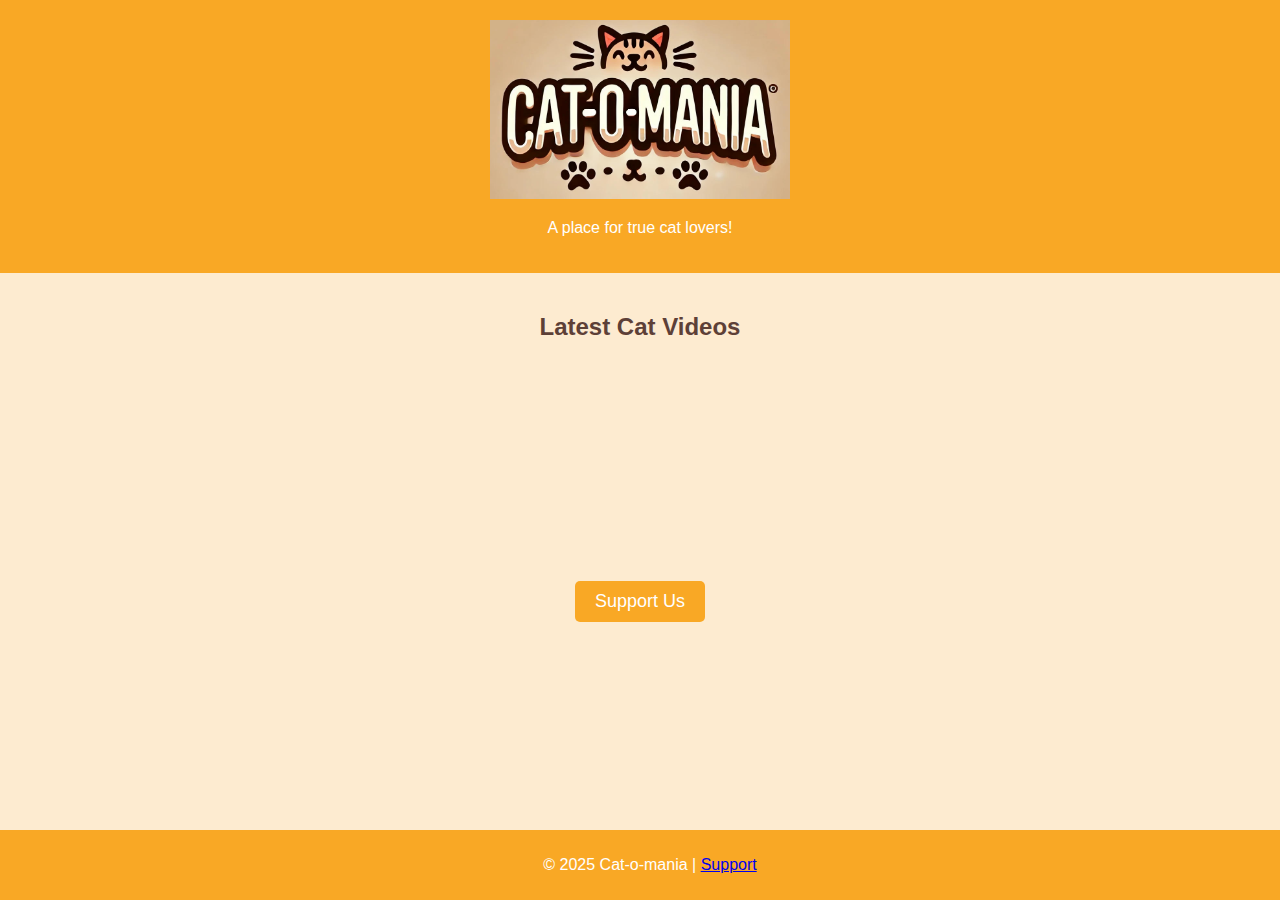
<file: index.html>
<!DOCTYPE html> <html lang="en"> <head> <meta charset="UTF-8"> <meta name="viewport" content="width=device-width, initial-scale=1.0"> <title>Cat-o-mania</title> <link rel="stylesheet" href="styles.css"> </head> <body> <header> <img src="cat-o-mania-logo.png" alt="Cat-o-Mania Logo" width="300"> <p>A place for true cat lovers!</p> </header> <main> <h2>Latest Cat Videos</h2> <div class="video-gallery"> <iframe src="https://www.youtube.com/embed/your-video-id1" frameborder="0" allowfullscreen></iframe> <iframe src="https://www.youtube.com/embed/your-video-id2" frameborder="0" allowfullscreen></iframe> <iframe src="https://www.youtube.com/embed/your-video-id3" frameborder="0" allowfullscreen></iframe> </div> <div class="support-link"> <a href="support.html">Support Us</a> </div> </main> <footer> <p>&copy; 2025 Cat-o-mania | <a href="support.html">Support</a></p> </footer> </body> </html>
</file>
<file: styles.css>
body { font-family: Arial, sans-serif; background-color: #FDEBD0; color: #5D4037; text-align: center; margin: 0; padding: 0; } header { background-color: #F9A825; color: white; padding: 20px; } main { padding: 20px; } .video-gallery { display: flex; justify-content: center; gap: 15px; flex-wrap: wrap; } .video-gallery iframe { width: 300px; height: 200px; } .support-link { margin-top: 20px; } .support-link a { display: inline-block; background-color: #F9A825; color: white; padding: 10px 20px; text-decoration: none; font-size: 18px; border-radius: 5px; } .support-link a:hover { background-color: #FFB74D; } footer { background-color: #F9A825; color: white; padding: 10px; position: fixed; width: 100%; bottom: 0; }
</file>
